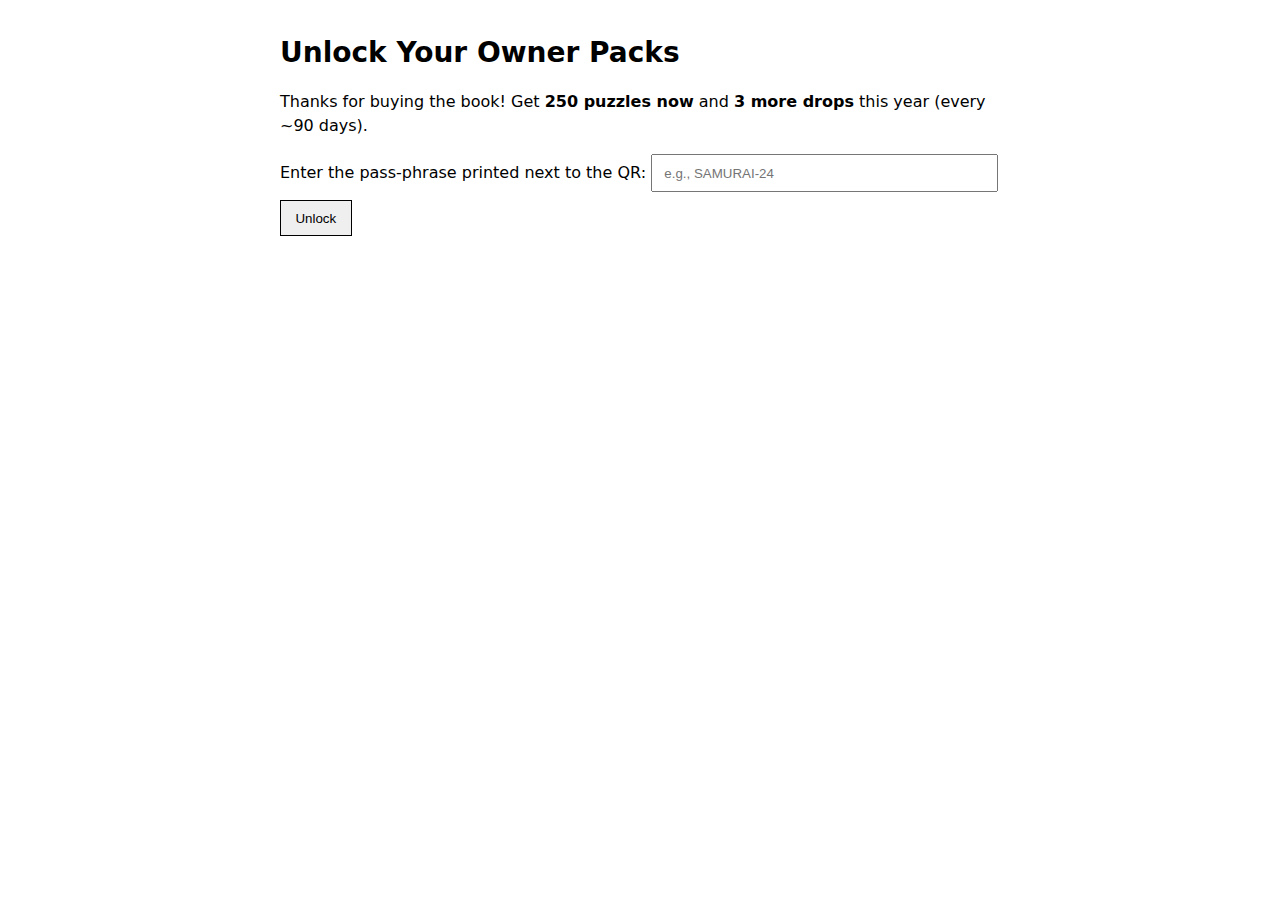
<file: docs/index.html>
<!doctype html>
<html lang="en">
<head>
  <meta charset="utf-8" />
  <meta name="viewport" content="width=device-width,initial-scale=1" />
  <title>Sudoku Club — Owner Access</title>
  <link rel="stylesheet" href="assets/brand.css" />
</head>
<body>
  <main class="wrap">
    <h1>Unlock Your Owner Packs</h1>
    <p>Thanks for buying the book! Get <strong>250 puzzles now</strong> and <strong>3 more drops</strong> this year (every ~90 days).</p>

    <form id="gate">
      <label>Enter the pass-phrase printed next to the QR:
        <input id="code" type="text" placeholder="e.g., SAMURAI-24" required />
      </label>
      <button type="submit">Unlock</button>
      <p id="msg" class="muted"></p>
    </form>

    <section id="downloads" style="display:none">
      <h2>Pack 1 — 250 Puzzles (2025 Q1)</h2>
      <p>
        <!-- ✅ change YOUR-USER to your GitHub username -->
        <a class="btn" href="https://github.com/alexliampuzzles/sudoku-club/releases/download/owner-2025Q1/OwnerPack_2025Q1_Puzzles.pdf">Download Pack 1 (PDF)</a>
        <a class="btn" href="https://github.com/alexliampuzzles/sudoku-club/releases/download/owner-2025Q1/OwnerPack_2025Q1_Solutions.pdf">Solutions (PDF)</a>
      </p>
      <hr />
      <h3>What’s next?</h3>
      <ul>
        <li>Pack 2 in ~90 days</li>
        <li>Pack 3 in ~180 days</li>
        <li>Pack 4 in ~270 days</li>
      </ul>
    </section>
  </main>

  <script>
    // ✅ set this to the exact pass-phrase printed next to your QR (case-insensitive match)
    const PASS = "SAMURAI-24";

    document.getElementById("gate").addEventListener("submit", function (e) {
      e.preventDefault();
      const ok = (document.getElementById("code").value || "").trim().toUpperCase() === PASS.toUpperCase();
      const msg = document.getElementById("msg");
      if (ok) {
        document.getElementById("downloads").style.display = "block";
        this.style.display = "none";
      } else {
        msg.textContent = "That pass-phrase doesn’t match. Check the page next to the QR.";
      }
    });
  </script>
</body>
</html>
</file>
<file: docs/assets/brand.css>
body { font-family: system-ui, Arial, sans-serif; line-height: 1.5; margin: 0; }
.wrap { max-width: 720px; margin: 2rem auto; padding: 0 1rem; }
h1 { font-size: 1.75rem; margin-bottom: .5rem; }
.muted { color: #666; }
label { display: block; margin: 1rem 0 .5rem; }
input { padding: .6rem .7rem; width: 100%; max-width: 320px; }
button, .btn { display: inline-block; padding: .6rem .9rem; text-decoration: none; border: 1px solid #000; cursor: pointer; }
.btn { margin-right: .5rem; }
hr { border: none; border-top: 1px solid #ddd; margin: 1.25rem 0; }
</file>
